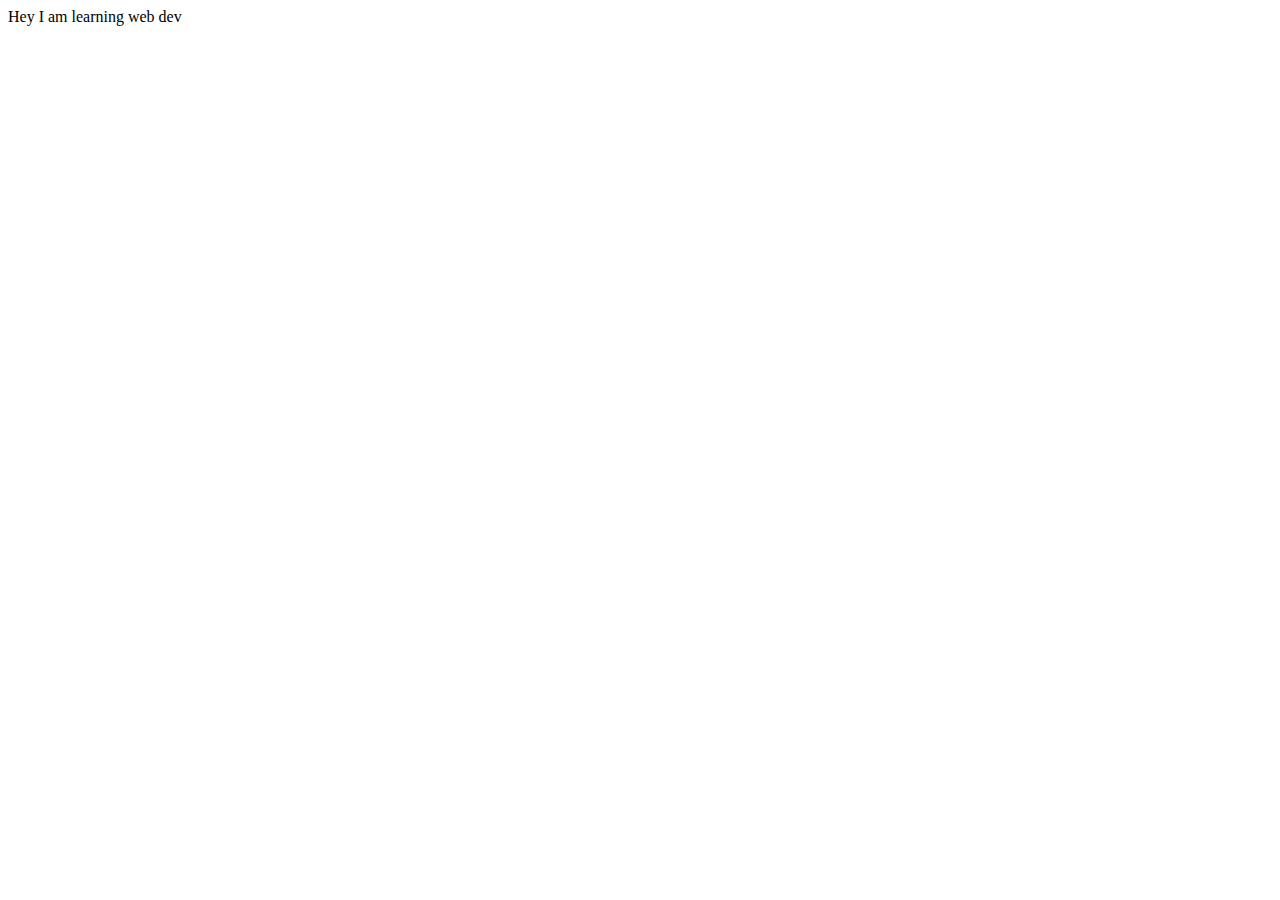
<file: index.html>
<!DOCTYPE html>
<html lang="en">
<head>
    <meta charset="UTF-8">
    <meta name="viewport" content="width=device-width, initial-scale=1.0">
    <title>wrc</title>
</head>
<body>
    Hey I am learning web dev
</body>
</html>
</file>
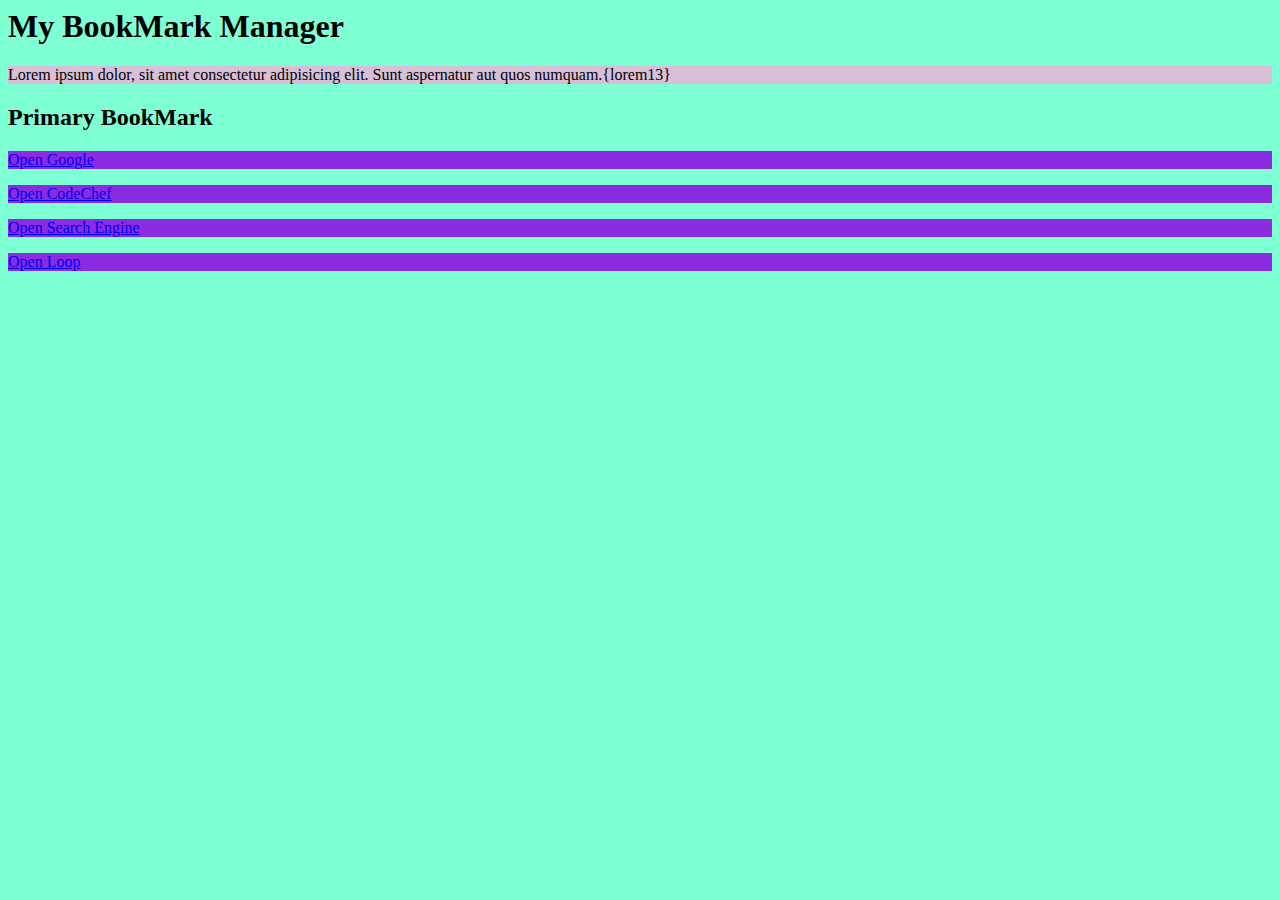
<file: BookMarkManager.html>
<html lang="en">
    <head>
        <title>BookMark Manager</title>
        <link rel="stylesheet" href="style.css">
    </head>
    <body>
        <h1>My BookMark Manager</h1>
        <p style="background-color: thistle;">Lorem ipsum dolor, sit amet consectetur adipisicing elit. Sunt aspernatur aut quos numquam.{lorem13}</p>
        <h2>Primary BookMark</h2>
        <p><a target="_blank" href="https://www.google.com">Open Google</a></p>
        <p><a target="_parent" href="https://www.codechef.com">Open CodeChef</a></p>
        <p><a target="_self" href="https://www.google.com">Open Search Engine</a></p>
        <p><a target="_top" href="https://www.google.com">Open Loop</a></p>
    </body>
</html>
</file>
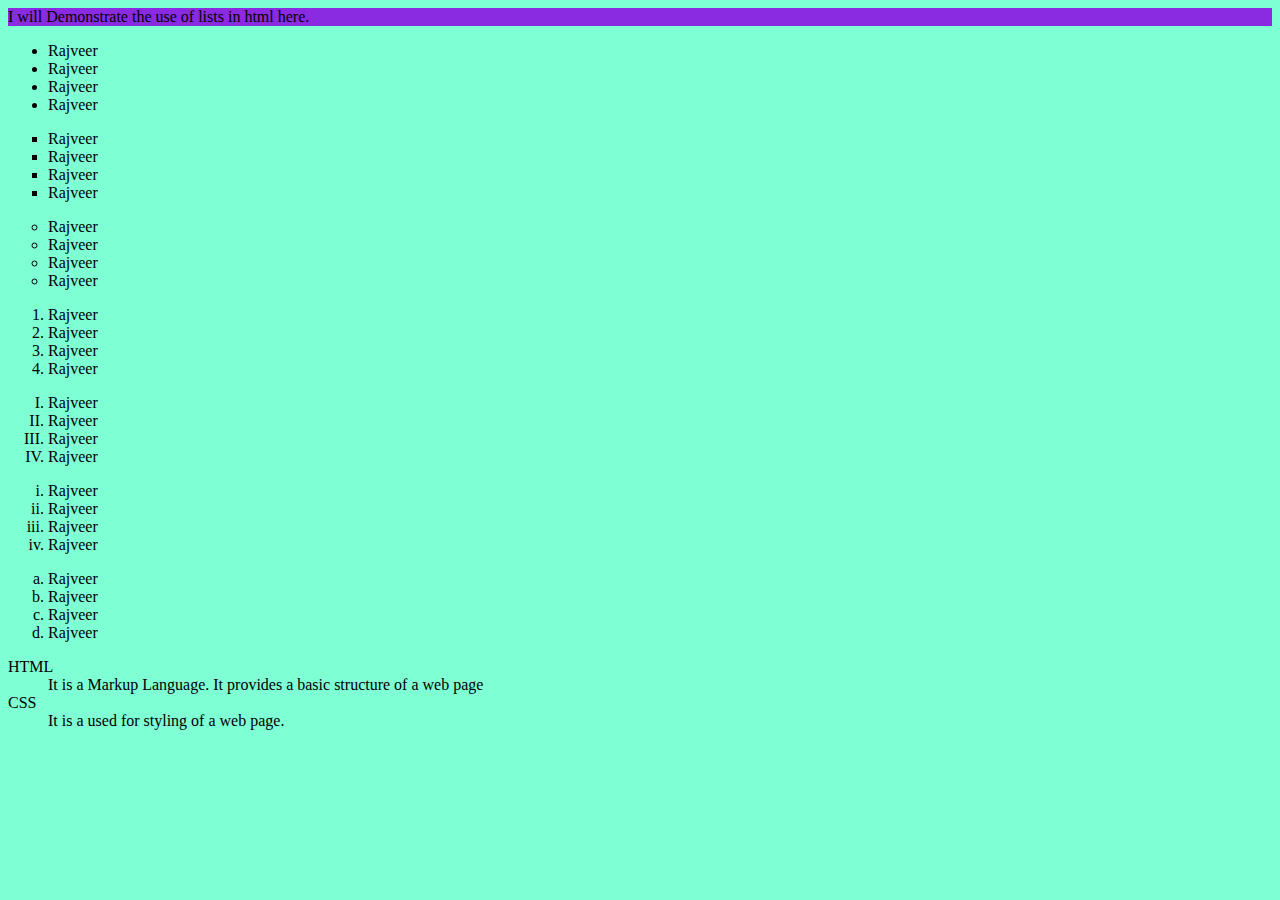
<file: list.html>
<html>
    <head>
        <title>LIST in HTML</title>
        <link rel="stylesheet" href="style.css">
    </head>
    <body>
        <p>I will Demonstrate the use of lists in html here.</p>
        <ul>
            <li>Rajveer</li>
            <li>Rajveer</li>
            <li>Rajveer</li>
            <li>Rajveer</li>
        </ul>
        <ul type="square">
            <li>Rajveer</li>
            <li>Rajveer</li>
            <li>Rajveer</li>
            <li>Rajveer</li>
        </ul>
        <ul type="circle">
            <li>Rajveer</li>
            <li>Rajveer</li>
            <li>Rajveer</li>
            <li>Rajveer</li>
        </ul>
        <ol>
            <li>Rajveer</li>
            <li>Rajveer</li>
            <li>Rajveer</li>
            <li>Rajveer</li>
        </ol>
        <ol type="I">
            <li>Rajveer</li>
            <li>Rajveer</li>
            <li>Rajveer</li>
            <li>Rajveer</li>
        </ol>
        <ol type="i">
            <li>Rajveer</li>
            <li>Rajveer</li>
            <li>Rajveer</li>
            <li>Rajveer</li>
        </ol>
        <ol type="a">
            <li>Rajveer</li>
            <li>Rajveer</li>
            <li>Rajveer</li>
            <li>Rajveer</li>
        </ol>
        <dl>
            <dt>HTML</dt>
            <dd>It is a Markup Language. It provides a basic structure of a web page</dd>
            <dt>CSS</dt>
            <dd>It is a used for styling of a web page.</dd>
        </dl>
    </body>
</html>
</file>
<file: style.css>
body{
    background-color: aquamarine;
}
p{
    background-color: blueviolet;
}
</file>
